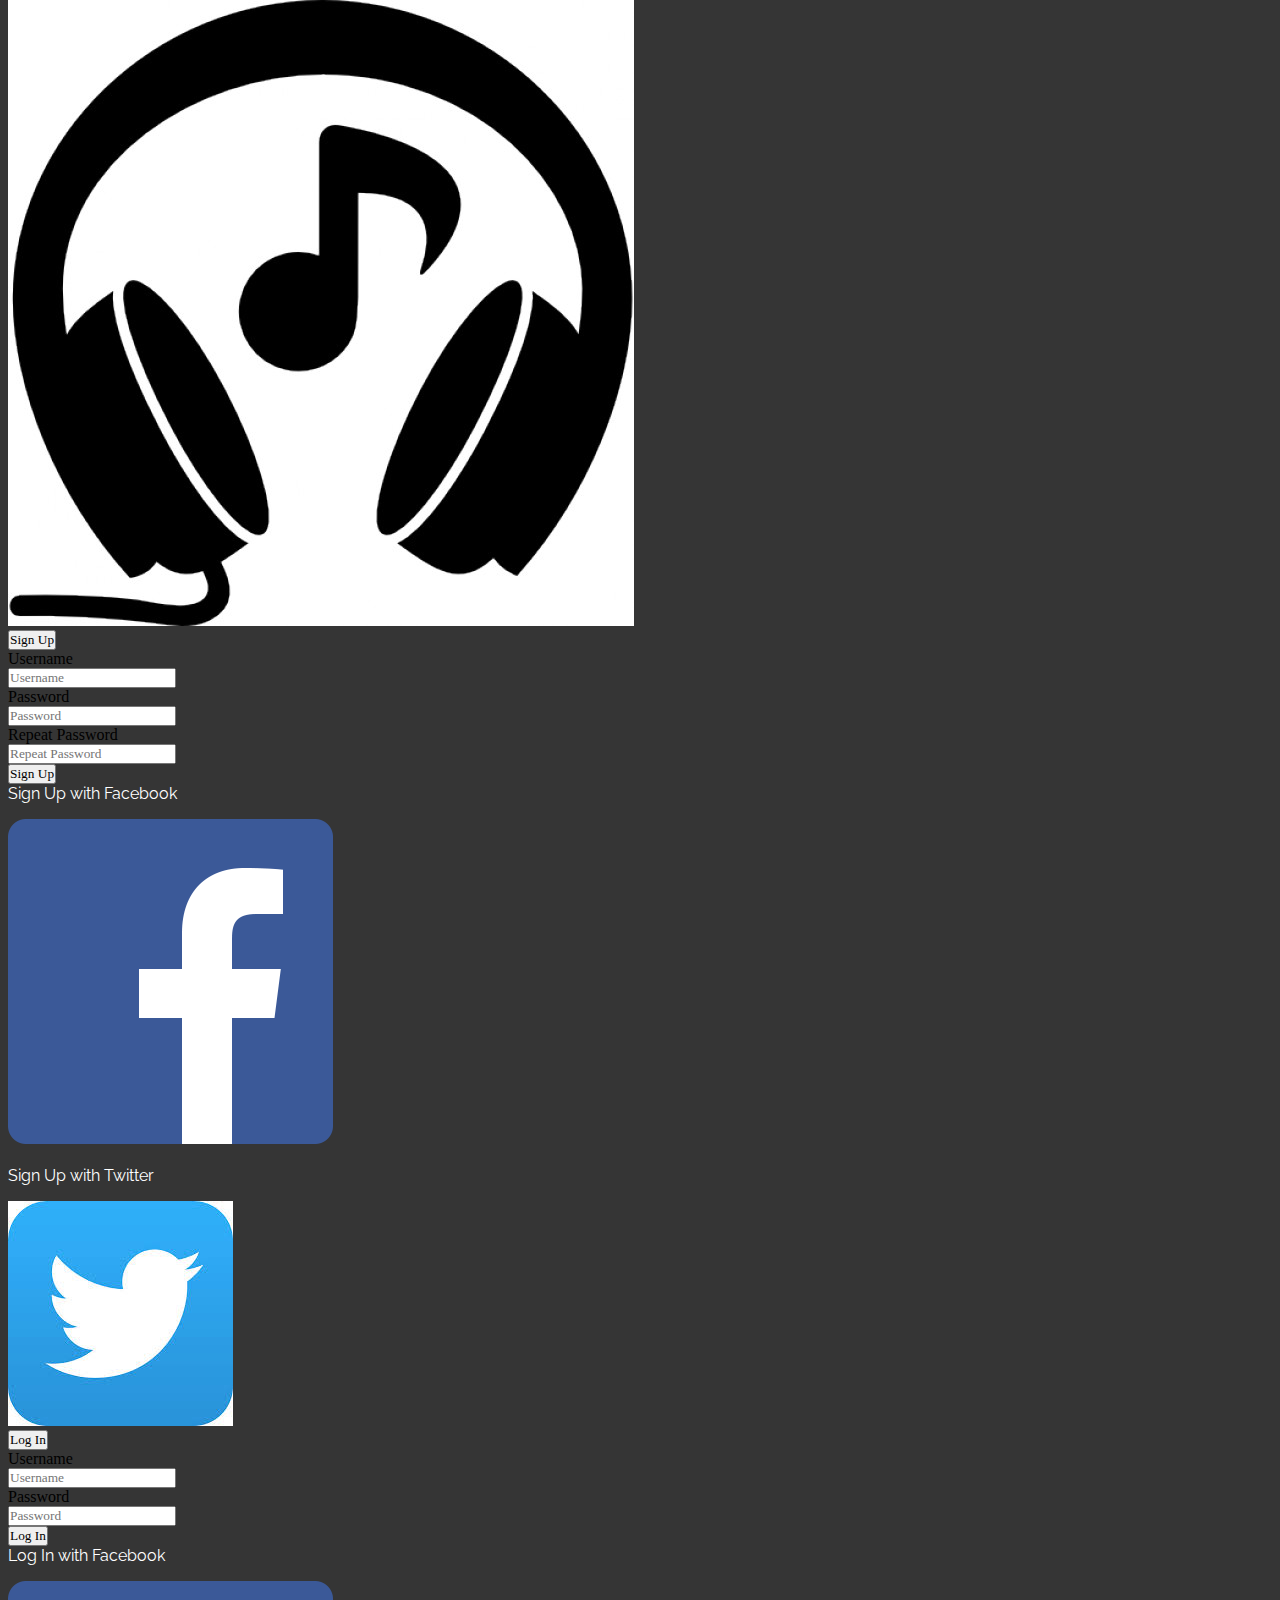
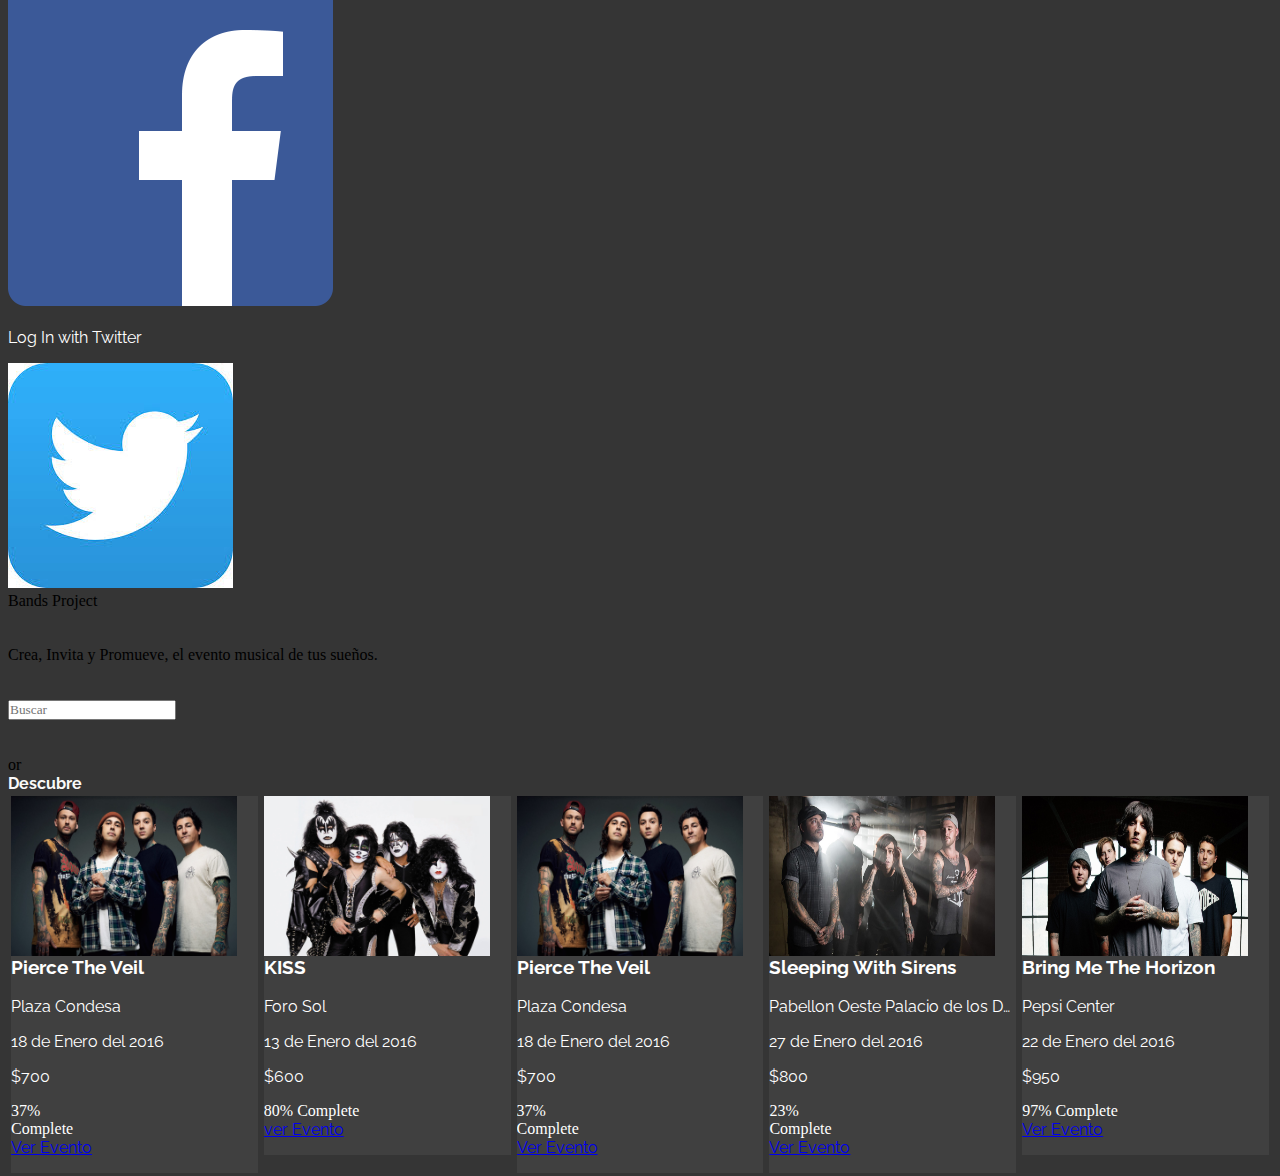
<file: index.html>
<!DOCTYPE html>
<html lang="es">
<head>
	<meta charset="utf-8">
	<meta http-equiv="X-UA-Compatible" content="IE=edge">
    <meta name="viewport" content="width=device-width, initial-scale=1">
	<title>Bands Project</title>
	<link rel="stylesheet" href="https://maxcdn.bootstrapcdn.com/bootstrap/3.3.6/css/bootstrap.min.css" integrity="sha384-1q8mTJOASx8j1Au+a5WDVnPi2lkFfwwEAa8hDDdjZlpLegxhjVME1fgjWPGmkzs7" crossorigin="anonymous">
	<link rel="stylesheet" type="text/css" href="css/styles.css">
	<link href='https://fonts.googleapis.com/css?family=Raleway' rel='stylesheet' type='text/css'>
</head>
<body>
	<header>
		<nav class="container">
			<div class="row">
				<div class="col-md-6">
					<img class="col-md-2" src="img/logo.png" alt="Logo">
				</div>
				<div class="col-md-6 orden">	
					<button type="button" class="btn btn-primary" data-toggle="modal" data-target=".bs-example-modal-lg">Sign Up</button>
					<div class="modal fade bs-example-modal-lg" tabindex="-1" role="dialog" aria-labelledby="myLargeModalLabel">
					  <div class="modal-dialog modal-lg">
					    <div class="modal-content">
					      <form class="form-horizontal padding">
							  <div class="form-group form-group-sm">
							    <label class="col-sm-2 control-label" for="formGroupInputSmall">Username</label>
							    <div class="col-sm-10">
							      <input class="form-control" type="text" id="formGroupInputSmall" placeholder="Username">
							    </div>
							  </div>
							  <div class="form-group form-group-sm">
							    <label class="col-sm-2 control-label" for="formGroupInputSmall">Password</label>
							    <div class="col-sm-10">
							      <input class="form-control" type="text" id="formGroupInputSmall" placeholder="Password">
							    </div>
							  </div>
							  <div class="form-group form-group-sm">
							    <label class="col-sm-2 control-label" for="formGroupInputSmall">Repeat Password</label>
							    <div class="col-sm-10">
							      <input class="form-control" type="text" id="formGroupInputSmall" placeholder="Repeat Password">
							    </div>
							  </div>
							  <button type="button" id="myButton" data-loading-text="Loading..." class="btn btn-primary" autocomplete="off">
								  Sign Up
								</button>
								<script>
								  $('#myButton').on('click', function () {
								    var $btn = $(this).button('loading')
								    // business logic...
								    $btn.button('reset')
								  })
								</script>
							</form>
								<div>
									<p>Sign Up with Facebook</p>
									<img class="orden" src="img/fb.png" alt="Facebook">
								</div>
								<br>
								<div>
									<p>Sign Up with Twitter</p>
									<img class="orden" src="img/twitter.jpeg" alt="Twitter">
								</div>
					    </div>
					  </div>
					</div>
					<button type="button" class="btn btn-primary" data-toggle="modal" data-target="#loginModal">Log In</button>
					<div id="loginModal" class="modal fade" tabindex="-1" role="dialog" aria-labelledby="myLargeModalLabel">
					  <div class="modal-dialog modal-lg">
					    <div class="modal-content">
							<form class="form-horizontal padding">
							  <div class="form-group form-group-sm">
							    <label class="col-sm-2 control-label" for="formGroupInputSmall">Username</label>
							    <div class="col-sm-10">
							      <input class="form-control" type="text" id="formGroupInputSmall" placeholder="Username">
							    </div>
							  </div>
							  <div class="form-group form-group-sm">
							    <label class="col-sm-2 control-label" for="formGroupInputSmall">Password</label>
							    <div class="col-sm-10">
							      <input class="form-control" type="text" id="formGroupInputSmall" placeholder="Password">
							    </div>
							  </div>
								<button type="button" id="myButton" data-loading-text="Loading..." class="btn btn-primary" autocomplete="off">
								  Log In
								</button>
								<script>
								  $('#myButton').on('click', function () {
								    var $btn = $(this).button('loading')
								    // business logic...
								    $btn.button('reset')
								  })
								</script>
							</form>
							<div>
									<p>Log In with Facebook</p>
									<img class="orden" src="img/fb.png" alt="Facebook">
								</div>
								<br>
								<div>
									<p>Log In with Twitter</p>
									<img  class="orden"src="img/twitter.jpeg" alt="Twitter">
								</div>
					    </div>
					  </div>
					</div>
				</div>
			</div>
		</nav>
	</header>
	<main>
	<div class="container-fluid">
  			<div class="row">
				<div class="col-md-12">Bands Project</div>
				<br>
				<br>
				<div class="col-md-12">Crea, Invita y Promueve, el evento musical de tus sueños.</div>
				<br>
				<br>
				<div class="col-md-8 col-md-offset-2">
					<input type="text" class="form-control" placeholder="Buscar">
				</div>
				<br>
				<br>
				<div class="col-md-12">or</div>
			</div>
		</div>
	<div class="container">
		<div class="row">
			<div class="col-md-8 col-md-offset-2 descubre-container">
				<h4 class="margin-auto">Descubre</h4>
				<span class="glyphicon  margin-auto glyphicon-map-marker" aria-hidden="true"></span>
			</div>
		</div>
	</div>
	<div class="container">
		<div class="row withe-words">
		  <div class="columnas">
		    <div class="thumbnail black">
		    <div class="img-container-descubre">
		      <img class="imagenesDescubre" src="img/ptv.jpg" alt="Pierce The Veil">
		    </div>  
		      <div class="caption">
		        <h3 class="ellipsis">Pierce The Veil</h3>
		        <p class="ellipsis">Plaza Condesa</p>
		        <p>18 de Enero del 2016</p>
		        <p>$700</p>
		        <p></p>
				<div class="progress">
				  <div class="progress-bar-warning progress-bar" role="progressbar" aria-valuenow="37" aria-valuemin="0" aria-valuemax="100" style="width: 37%;">
				    <span class="sr-only">37% Complete</span>
				  </div>
				</div>		        
		        <p><a href="#" class="btn btn-info" role="button">Ver Evento</a></p>
		      </div>
		    </div>
		  </div>
		  <div class="columnas">
		    <div class="thumbnail black">
		    <div class="img-container-descubre">
		      <img class="imagenesDescubre" src="img/KISS.jpg" alt="KISS">
		    </div>  
		      <div class="caption">
		        <h3 class="ellipsis">KISS</h3>
		        <p class="ellipsis">Foro Sol</p>
		        <p>13 de Enero del 2016</p>
		        <p >$600</p>
				<div class="progress">
				  <div class="progress-bar-success progress-bar" role="progressbar" aria-valuenow="80" aria-valuemin="0" aria-valuemax="100" style="width: 80%;">
				    <span class="sr-only">80% Complete</span>
				  </div>
				</div>		        
		        <p><a href="#" class="btn btn-info" role="button">ver Evento</a></p>
		      </div>
		    </div>
		  </div>
		  <div class="columnas">
		    <div class="thumbnail black">
		    <div class="img-container-descubre">
		      <img class="imagenesDescubre" src="img/ptv.jpg" alt="Pierce The Veil">
		    </div>  
		      <div class="caption">
		        <h3 class="ellipsis">Pierce The Veil</h3>
		        <p class="ellipsis">Plaza Condesa</p>
		        <p>18 de Enero del 2016</p>
		        <p>$700</p>
		        <p></p>
				<div class="progress">
				  <div class="progress-bar-warning progress-bar" role="progressbar" aria-valuenow="37" aria-valuemin="0" aria-valuemax="100" style="width: 37%;">
				    <span class="sr-only">37% Complete</span>
				  </div>
				</div>		        
		        <p><a href="#" class="btn btn-info" role="button">Ver Evento</a></p>
		      </div>
		    </div>
		  </div>
		  <div class="columnas">
		    <div class="thumbnail black">
		    <div class="img-container-descubre">
		      <img class="imagenesDescubre" src="img/sws.jpg" alt="KISS">
		    </div>  
		      <div class="caption">
		        <h3 class="ellipsis">Sleeping With Sirens</h3>
		        <p class="ellipsis">Pabellon Oeste Palacio de los Deportes</p>
		        <p>27 de Enero del 2016</p>
		        <p>$800</p>
		        <p></p>
				<div class="progress">
				  <div class="progress-bar-danger progress-bar" role="progressbar" aria-valuenow="23" aria-valuemin="0" aria-valuemax="100" style="width: 23%;">
				    <span class="sr-only">23% Complete</span>
				  </div>
				</div>		        
		        <p><a href="#" class="btn btn-info" role="button">Ver Evento</a></p>
		      </div>
		    </div>
		  </div>
		  <div class="columnas">
		    <div class="thumbnail black">
		    <div class="img-container-descubre">
		      <img class="imagenesDescubre" src="img/bmth.jpg" alt="Bring Me The Horizon">
		    </div>  
		      <div class="caption">
		        <h3 class="ellipsis">Bring Me The Horizon</h3>
		        <p class="ellipsis">Pepsi Center</p>
		        <p>22 de Enero del 2016</p>
		        <p>$950</p>
		        <p></p>
				<div class="progress">
				  <div class="progress-bar-success progress-bar" role="progressbar" aria-valuenow="97" aria-valuemin="0" aria-valuemax="100" style="width: 97%;">
				    <span class="sr-only">97% Complete</span>
				  </div>
				</div>		        
		        <p><a href="#" class="btn btn-info" role="button">Ver Evento</a></p>
		      </div>
		    </div>
		  </div>
		</div>		
	</div>
	</main>
<script src="https://ajax.googleapis.com/ajax/libs/jquery/1.11.3/jquery.min.js"></script>
<script src="https://maxcdn.bootstrapcdn.com/bootstrap/3.3.6/js/bootstrap.min.js" integrity="sha384-0mSbJDEHialfmuBBQP6A4Qrprq5OVfW37PRR3j5ELqxss1yVqOtnepnHVP9aJ7xS" crossorigin="anonymous"></script>
<script type="text/javascript" src='js/script.js'></script>
</body>
</html>
</file>
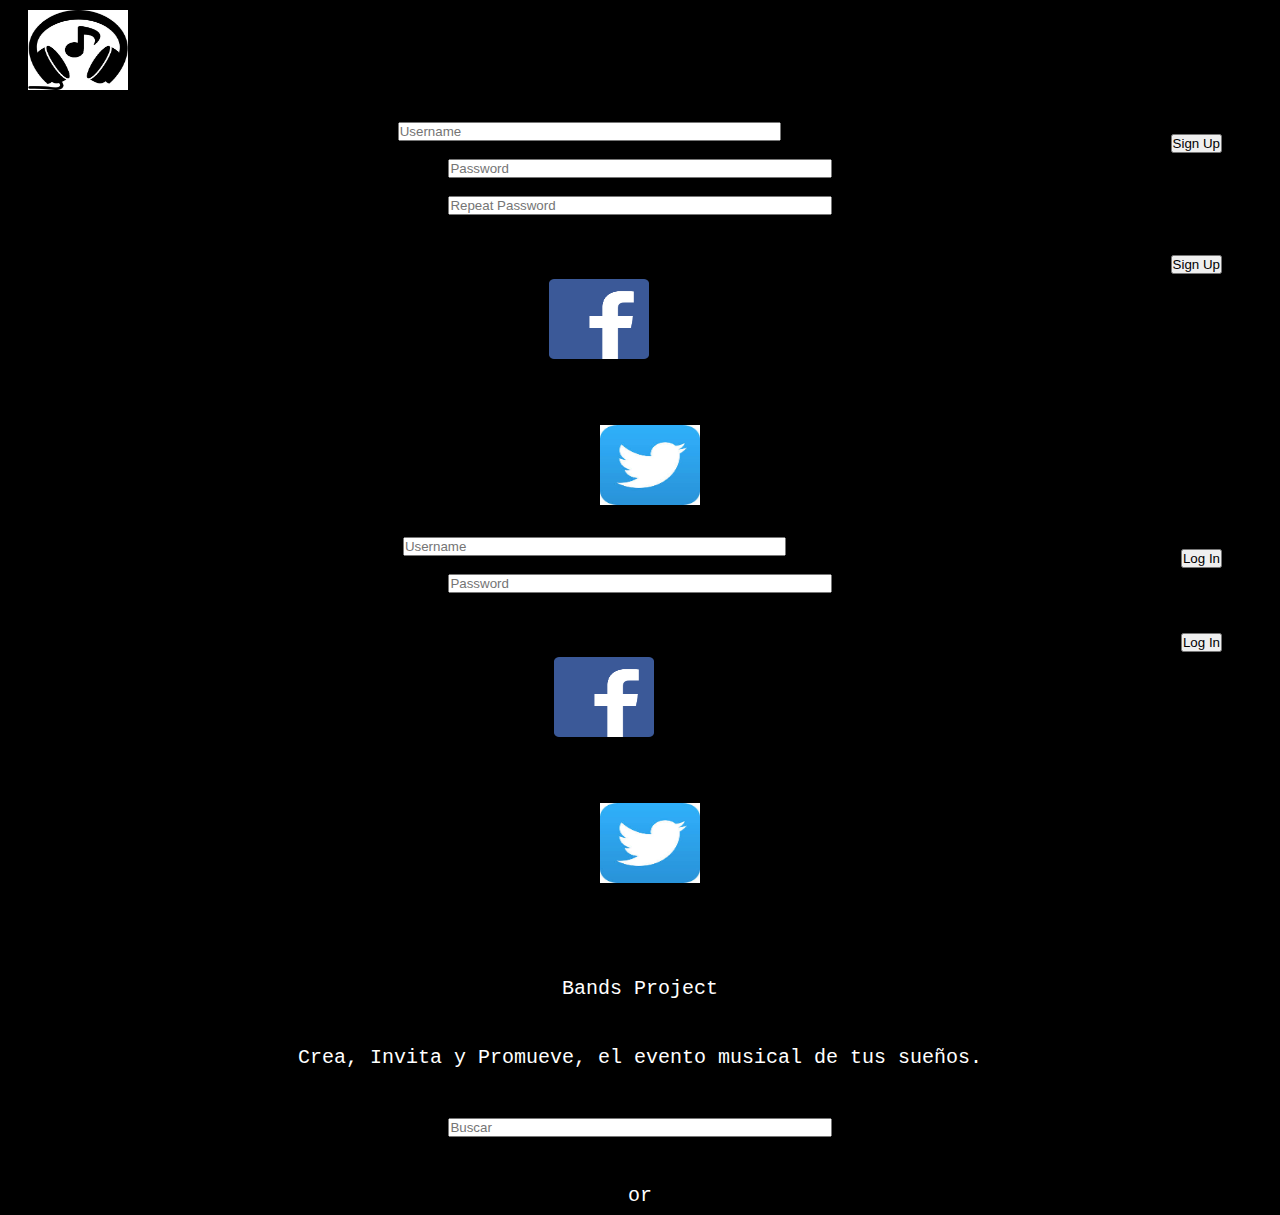
<file: index2.html>
<!DOCTYPE html>
<html lang="es">
<head>
	<meta charset="utf-8">
	<meta http-equiv="X-UA-Compatible" content="IE=edge">
    <meta name="viewport" content="width=device-width, initial-scale=1">
	<title>Bands Project</title>
	<link rel="stylesheet" href="https://maxcdn.bootstrapcdn.com/bootstrap/3.3.6/css/bootstrap.min.css" integrity="sha384-1q8mTJOASx8j1Au+a5WDVnPi2lkFfwwEAa8hDDdjZlpLegxhjVME1fgjWPGmkzs7" crossorigin="anonymous">
	<link rel="stylesheet" href="css/estilos2.css">
</head>
<body >
	<header>
		<nav class="container">
			<div class="row">
				<div class="col-md-6">
					<img class="col-md-2" src="img/logo.png" alt="Logo">
				</div>
				<div class="col-md-6 orden">	
					<button type="button" class="btn btn-primary" data-toggle="modal" data-target=".bs-example-modal-lg">Sign Up</button>
					<div class="modal fade bs-example-modal-lg" tabindex="-1" role="dialog" aria-labelledby="myLargeModalLabel">
					  <div class="modal-dialog modal-lg">
					    <div class="modal-content">
					      <form class="form-horizontal padding">
							  <div class="form-group form-group-sm">
							    <label class="col-sm-2 control-label" for="formGroupInputSmall">Username</label>
							    <div class="col-sm-10">
							      <input class="form-control" type="text" id="formGroupInputSmall" placeholder="Username">
							    </div>
							  </div>
							  <div class="form-group form-group-sm">
							    <label class="col-sm-2 control-label" for="formGroupInputSmall">Password</label>
							    <div class="col-sm-10">
							      <input class="form-control" type="text" id="formGroupInputSmall" placeholder="Password">
							    </div>
							  </div>
							  <div class="form-group form-group-sm">
							    <label class="col-sm-2 control-label" for="formGroupInputSmall">Repeat Password</label>
							    <div class="col-sm-10">
							      <input class="form-control" type="text" id="formGroupInputSmall" placeholder="Repeat Password">
							    </div>
							  </div>
							  <button type="button" id="myButton" data-loading-text="Loading..." class="btn btn-primary" autocomplete="off">
								  Sign Up
								</button>
								<script>
								  $('#myButton').on('click', function () {
								    var $btn = $(this).button('loading')
								    // business logic...
								    $btn.button('reset')
								  })
								</script>
							</form>
								<div>
									<p>Sign Up with Facebook</p>
									<img class="orden" src="img/fb.png" alt="Facebook">
								</div>
								<br>
								<div>
									<p>Sign Up with Twitter</p>
									<img class="orden" src="img/twitter.jpeg" alt="Twitter">
								</div>
					    </div>
					  </div>
					</div>
					<button type="button" class="btn btn-primary" data-toggle="modal" data-target="#loginModal">Log In</button>
					<div id="loginModal" class="modal fade" tabindex="-1" role="dialog" aria-labelledby="myLargeModalLabel">
					  <div class="modal-dialog modal-lg">
					    <div class="modal-content">
							<form class="form-horizontal padding">
							  <div class="form-group form-group-sm">
							    <label class="col-sm-2 control-label" for="formGroupInputSmall">Username</label>
							    <div class="col-sm-10">
							      <input class="form-control" type="text" id="formGroupInputSmall" placeholder="Username">
							    </div>
							  </div>
							  <div class="form-group form-group-sm">
							    <label class="col-sm-2 control-label" for="formGroupInputSmall">Password</label>
							    <div class="col-sm-10">
							      <input class="form-control" type="text" id="formGroupInputSmall" placeholder="Password">
							    </div>
							  </div>
								<button type="button" id="myButton" data-loading-text="Loading..." class="btn btn-primary" autocomplete="off">
								  Log In
								</button>
								<script>
								  $('#myButton').on('click', function () {
								    var $btn = $(this).button('loading')
								    // business logic...
								    $btn.button('reset')
								  })
								</script>
							</form>
							<div>
									<p>Log In with Facebook</p>
									<img class="orden" src="img/fb.png" alt="Facebook">
								</div>
								<br>
								<div>
									<p>Log In with Twitter</p>
									<img  class="orden"src="img/twitter.jpeg" alt="Twitter">
								</div>
					    </div>
					  </div>
					</div>
				</div>
			</div>
		</nav>
	</header>
	<br>
	<br>
	<br>
	<br>
	<br>
	<main>
		<div class="container-fluid">
  			<div class="row">
				<div class="col-md-12">Bands Project</div>
				<br>
				<br>
				<div class="col-md-12">Crea, Invita y Promueve, el evento musical de tus sueños.</div>
				<br>
				<br>
				<div class="col-md-8 col-md-offset-2">
					<input type="text" class="form-control" placeholder="Buscar">
				</div>
				<br>
				<br>
				<div class="col-md-12">or</div>
			</div>
		</div>
	</main>

<script src="https://ajax.googleapis.com/ajax/libs/jquery/1.11.3/jquery.min.js"></script>
<script src="https://maxcdn.bootstrapcdn.com/bootstrap/3.3.6/js/bootstrap.min.js" integrity="sha384-0mSbJDEHialfmuBBQP6A4Qrprq5OVfW37PRR3j5ELqxss1yVqOtnepnHVP9aJ7xS" crossorigin="anonymous"></script>
</body>
</html>
</file>
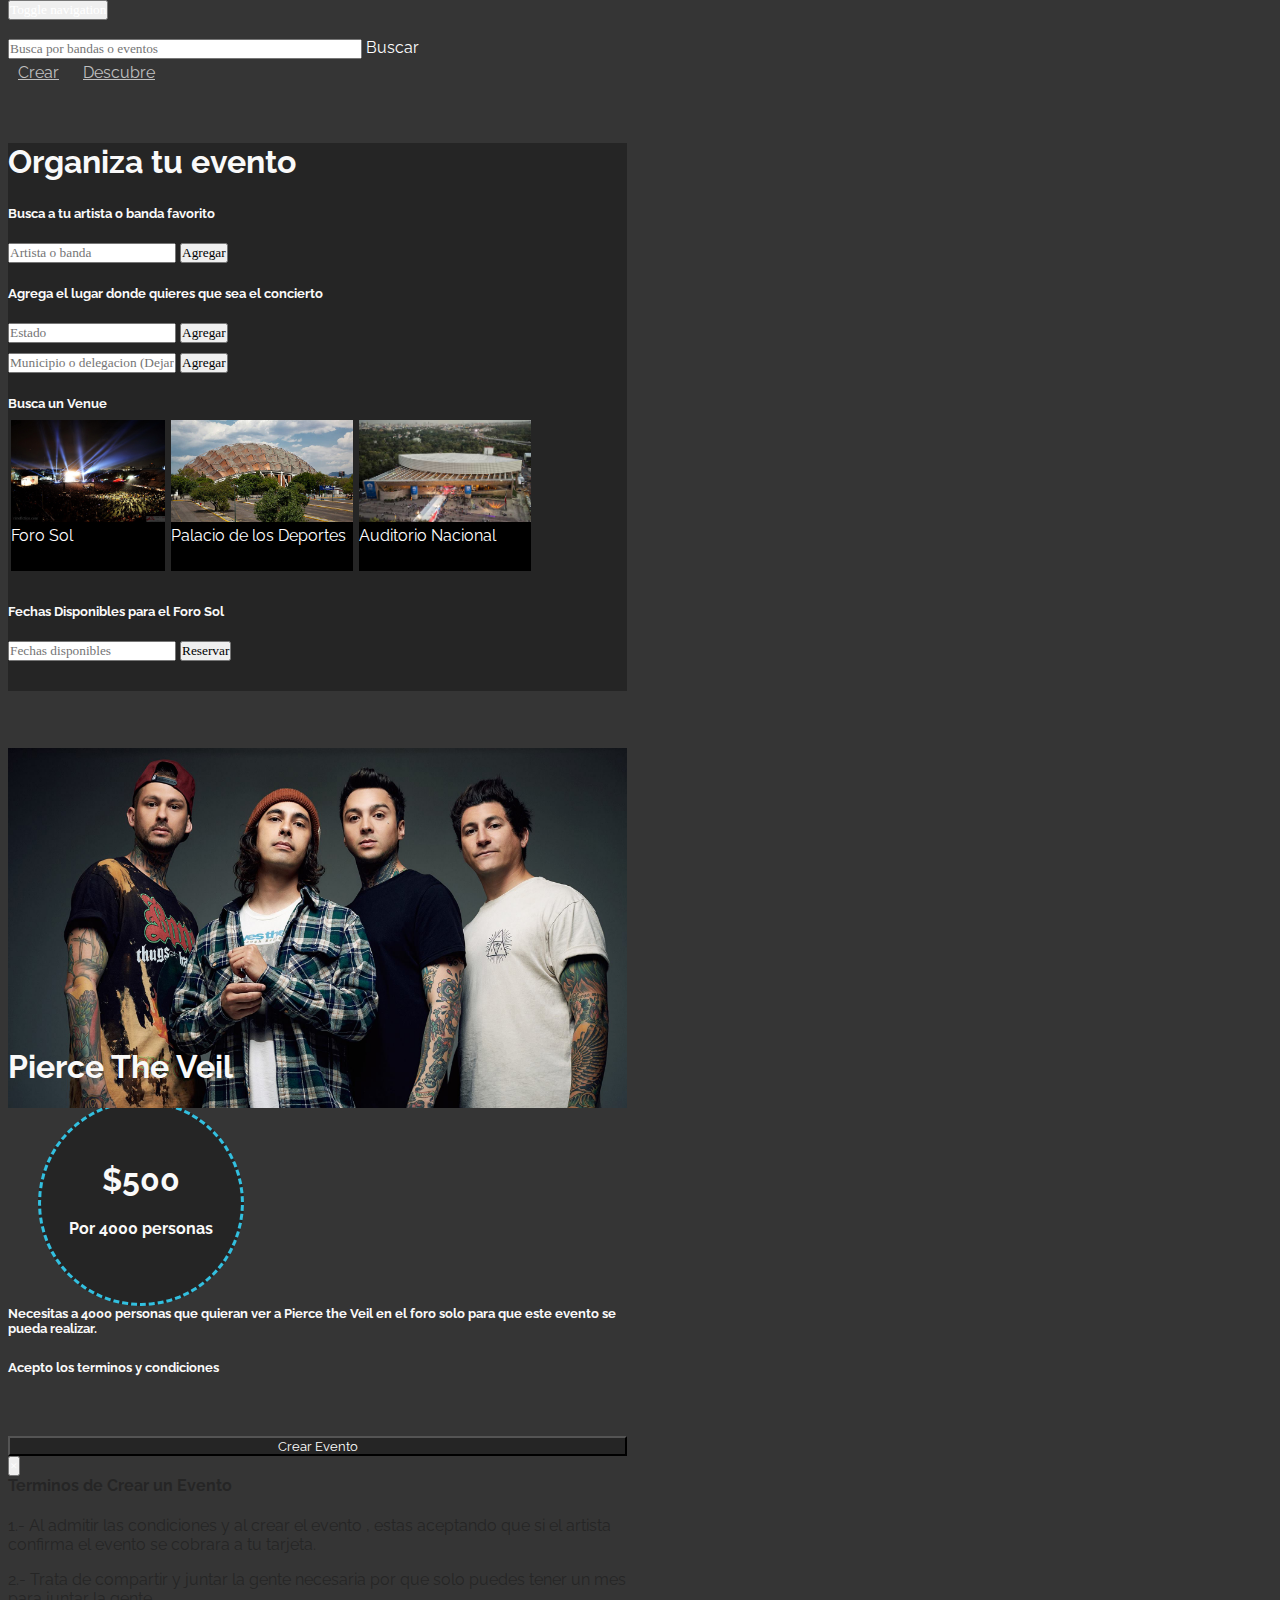
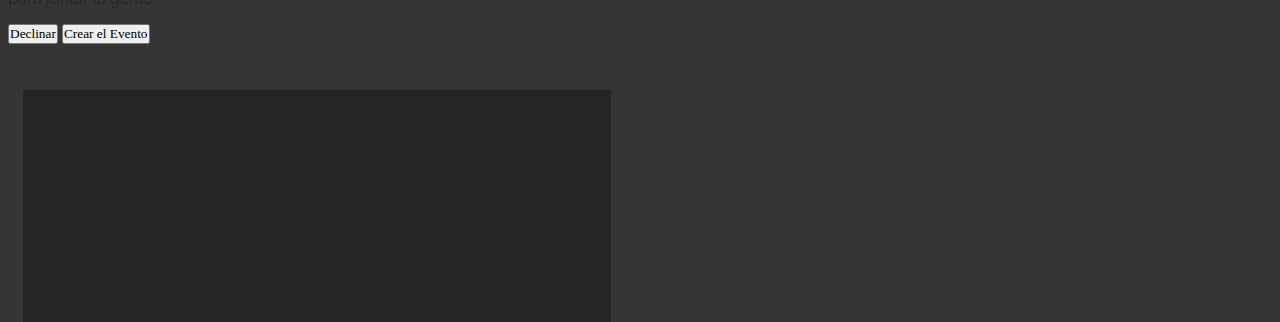
<file: templates/crear.html>
<!DOCTYPE html>
<html lang="es">
<head>
	<meta charset="utf-8">
	<meta http-equiv="X-UA-Compatible" content="IE=edge">
    <meta name="viewport" content="width=device-width, initial-scale=1">
	<title>Bands Project</title>
	<link rel="stylesheet" href="https://maxcdn.bootstrapcdn.com/bootstrap/3.3.6/css/bootstrap.min.css" integrity="sha384-1q8mTJOASx8j1Au+a5WDVnPi2lkFfwwEAa8hDDdjZlpLegxhjVME1fgjWPGmkzs7" crossorigin="anonymous">
	<link rel="stylesheet" type="text/css" href="../css/styles.css">
	<link href='https://fonts.googleapis.com/css?family=Raleway' rel='stylesheet' type='text/css'>
</head>
<body class="crear">
<nav class="navbar navbar-inverse navbar-fixed-top">
  <div class="container">
    <div class="navbar-header">
      <button type="button" class="navbar-toggle collapsed" data-toggle="collapse" data-target="#bs-example-navbar-collapse-1" aria-expanded="false">
        <span class="sr-only">Toggle navigation</span>
        <span class="icon-bar"></span>
        <span class="icon-bar"></span>
        <span class="icon-bar"></span>
      </button>
    </div>
    <div class="collapse navbar-collapse" id="bs-example-navbar-collapse-1">
      <form class="navbar-form navbar-left" role="search">
        <div class="form-group">  
          <span class="glyphicon glyphicon-play play-nav" aria-hidden="true"></span>
          <div class="input-group">
  			<input type="text" class="form-control input-nav" placeholder="Busca por bandas o eventos" aria-describedby="basic-addon1">
  			<span class="input-group-addon font" id="basic-addon1">Buscar</span>
		  </div>
        </div>
      </form>
      <form class="navbar-form navbar-right" role="search">
      	<div class="form-group form-navbar">
      		<a class="links-nav" href="#">Crear</a>
      		<a href="#" class="links-nav">Descubre</a>
      		<span class="glyphicon glyphicon-user" aria-hidden="true"></span>
      	</div>
      </form>
    </div>
  </div>
</nav>

<!-- Este es todo el main -->

<main>
	<div class="container">
		<div class="row">
			<div class="col-md-6 cosas-del-evento-container">
				<h1 class="organiza-tu-evento">Organiza tu evento</h1>
				<h5>Busca a tu artista o banda favorito</h5>
				<div class="input-group">
				  <input type="text" class="form-control" placeholder="Artista o banda" aria-describedby="basic-addon2">
				    <span class="input-group-btn">
			        	<button class="btn btn-default btn-crear" type="button">Agregar</button>
      				</span>
				</div>
				<h5 class="margin-top-crear">Agrega el lugar donde quieres que sea el concierto</h5>	
				<div class="input-group">
				  <input type="text" class="form-control" placeholder="Estado" aria-describedby="basic-addon2">
				    <span class="input-group-btn">
			        	<button class="btn btn-default btn-crear" type="button">Agregar</button>
      				</span>
				</div>
				<div class="input-group municipio">
				  <input type="text" class="form-control" placeholder="Municipio o delegacion (Dejar vacio para buscar en todo el estado)" aria-describedby="basic-addon2">
			      <span class="input-group-btn">
			        <button class="btn btn-default btn-crear" type="button">Agregar</button>
			      </span>
				</div>
				<h5 class="margin-top-crear">Busca un Venue</h5>
				<div class="venues-container">
				<div class="row container-thumbnails-venues">
				  <div class="col-sm-4 col-md-4">
				    <div class="thumbnail venues-thumbnail">
				      	<img class="image-thumbnail" src="../img/forosol.jpg" alt="Foro Sol">
				      <div class="caption">
				        <p class="ellipsis nombre-venue">Foro Sol</p>
				      </div>
				    </div>
				  </div>
				  <div class="col-sm-4 col-md-4">
				    <div class="thumbnail venues-thumbnail">
				      	<img class="image-thumbnail" src="../img/palacion.jpg" alt="Foro Sol">
				      <div class="caption">
				        <p class="ellipsis nombre-venue">Palacio de los Deportes</p>
				      </div>
				    </div>
				  </div>
				  <div class="col-sm-4 col-md-4">
				    <div class="thumbnail venues-thumbnail">
				      	<img class="image-thumbnail" src="../img/auditorio.jpg" alt="Foro Sol">
				      <div class="caption">
				        <p class="nombre-venue ellipsis">Auditorio Nacional</p>
				      </div>
				    </div>
				  </div>
				</div>
				</div>
				<h5 class="fechas-disponibles">Fechas Disponibles para el Foro Sol</h5>
				<div class="input-group">
				  <input type="text" class="form-control" placeholder="Fechas disponibles" aria-describedby="basic-addon2">
				    <span class="input-group-btn">
			        	<button class="btn btn-default btn-crear" type="button">Reservar</button>
      				</span>
				</div>
			</div>
			<div class="col-md-6 vista-previa-container">
				<div class="image-container-vista-previa">
					<img class="img-vista-previa" src="../img/ptv.jpg">
				</div>
				<div class="nombre-banda-previa">
					<h1>Pierce The Veil</h1>
				</div>
				<div class="container-fecha-previa">
					<h5 class="ano-fecha-evento">del 2016</h5>
					<h1 class="dia-mes-fecha">23</h1>
					<h3 class="dia-mes-fecha">Julio</h3>
				</div>
				<div class="row">
					<div class="col-md-6 circulo-personas-necesarias">
						<h1 id="precio" class="precio">$500</h1>
						<h4 id="por-persona" class="por-persona">Por 4000 personas</h4>
					</div>
					<div class="col-md-7">
						<h5 class="text-necesitas">Necesitas a 4000 personas que quieran ver a Pierce the Veil en el foro solo para que este evento se pueda realizar.</h5>
						<span class="terminos palomita-aceptar glyphicon glyphicon-ok"></span>
						<h5 class="terminos"> Acepto los terminos y condiciones</h5>
						<button type="button" id="btn-crear-evento" class="btn btn-default btn-crear-evento" data-toggle="modal" data-target="#Modal-Condiciones">Crear Evento</button>
						<!-- Modal -->
						<div class="modal fade" id="Modal-Condiciones" tabindex="-1" role="dialog" aria-labelledby="myModalLabel">
						  <div class="modal-dialog" role="document">
						    <div class="modal-content">
						      <div class="modal-header">
						        <button type="button" class="close" data-dismiss="modal" aria-label="Close"><span aria-hidden="true">&times;</span></button>
						        <h4 class="modal-title nombre-modal-crear-evento" id="myModalLabel">Terminos de Crear un Evento</h4>
						      </div>
						      <div class="modal-body">
						      	  <p class="terminos-modal">1.- Al admitir las condiciones y al crear el evento , estas aceptando que si el artista confirma el evento se cobrara a tu tarjeta.</p>
						      	  <p class="terminos-modal">2.- Trata de compartir y juntar la gente necesaria por que solo puedes tener un mes para juntar la gente</p>
						      </div>
						      <div class="modal-footer">
						        <button type="button" class="btn btn-default" data-dismiss="modal">Declinar</button>
						        <button type="button" class="btn btn-default" data-dismiss="modal">Crear el Evento</button>
						      </div>
						    </div>
						  </div>
						</div>
					</div>
					<div class="sombre-container-vista"></div>
					<div class="container-vista-previa-necesarias">
					</div>
				</div>
			</div>		
		</div>
	</div>
</main>
<script src="https://ajax.googleapis.com/ajax/libs/jquery/1.11.3/jquery.min.js"></script>
<script src="https://maxcdn.bootstrapcdn.com/bootstrap/3.3.6/js/bootstrap.min.js" integrity="sha384-0mSbJDEHialfmuBBQP6A4Qrprq5OVfW37PRR3j5ELqxss1yVqOtnepnHVP9aJ7xS" crossorigin="anonymous"></script>
<script type="text/javascript" src='../js/script.js'></script>
</body>
</html>
</file>
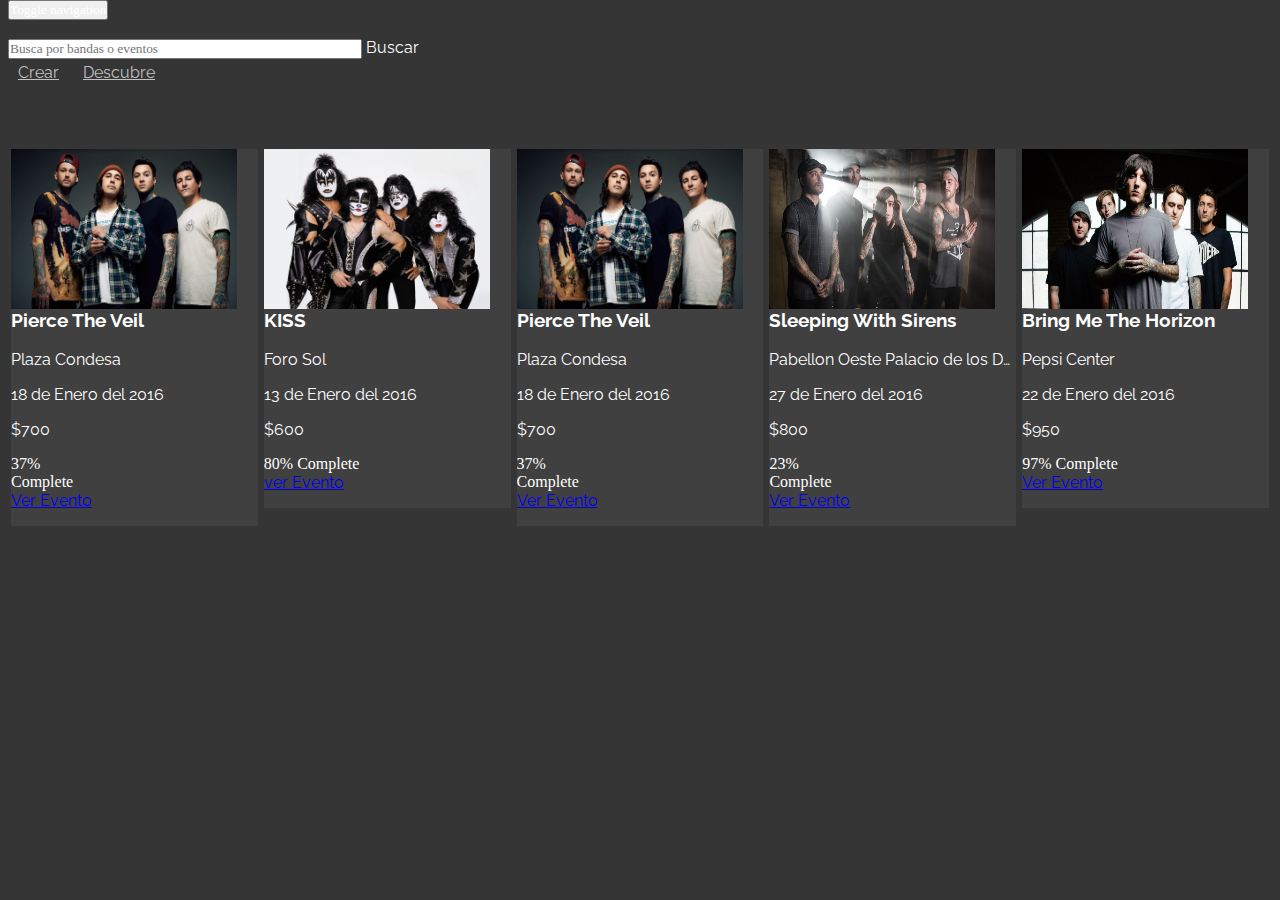
<file: templates/descubre.html>
<!DOCTYPE html>
<html lang="es">
<head>
	<meta charset="utf-8">
	<meta http-equiv="X-UA-Compatible" content="IE=edge">
    <meta name="viewport" content="width=device-width, initial-scale=1">
	<title>Bands Project</title>
	<link rel="stylesheet" href="https://maxcdn.bootstrapcdn.com/bootstrap/3.3.6/css/bootstrap.min.css" integrity="sha384-1q8mTJOASx8j1Au+a5WDVnPi2lkFfwwEAa8hDDdjZlpLegxhjVME1fgjWPGmkzs7" crossorigin="anonymous">
	<link rel="stylesheet" type="text/css" href="../css/styles.css">
	<link href='https://fonts.googleapis.com/css?family=Raleway' rel='stylesheet' type='text/css'>
</head>
<body class="crear">
<nav class="navbar navbar-inverse navbar-fixed-top">
  <div class="container">
    <div class="navbar-header">
      <button type="button" class="navbar-toggle collapsed" data-toggle="collapse" data-target="#bs-example-navbar-collapse-1" aria-expanded="false">
        <span class="sr-only">Toggle navigation</span>
        <span class="icon-bar"></span>
        <span class="icon-bar"></span>
        <span class="icon-bar"></span>
      </button>
    </div>
    <div class="collapse navbar-collapse" id="bs-example-navbar-collapse-1">
      <form class="navbar-form navbar-left" role="search">
        <div class="form-group">  
          <span class="glyphicon glyphicon-play play-nav" aria-hidden="true"></span>
          <div class="input-group">
  			<input type="text" class="form-control input-nav" placeholder="Busca por bandas o eventos" aria-describedby="basic-addon1">
  			<span class="input-group-addon font" id="basic-addon1">Buscar</span>
		  </div>
        </div>
      </form>
      <form class="navbar-form navbar-right" role="search">
      	<div class="form-group form-navbar">
      	    <a class="links-nav" href="#">Crear</a>
      		<a class="links-nav" href="#">Descubre</a>
      		<span class="glyphicon glyphicon-user" aria-hidden="true"></span>
      	</div>
      </form>
    </div>
  </div>
</nav>
<main style="margin-top: 60px;">
	<div class="container">
		<div class="row withe-words">
		  <div class="columnas">
		    <div class="thumbnail black">
		    <div class="img-container-descubre">
		      <img class="imagenesDescubre" src="../img/ptv.jpg" alt="Pierce The Veil">
		    </div>  
		      <div class="caption">
		        <h3 class="ellipsis">Pierce The Veil</h3>
		        <p class="ellipsis">Plaza Condesa</p>
		        <p>18 de Enero del 2016</p>
		        <p>$700</p>
		        <p></p>
				<div class="progress">
				  <div class="progress-bar-warning progress-bar" role="progressbar" aria-valuenow="37" aria-valuemin="0" aria-valuemax="100" style="width: 37%;">
				    <span class="sr-only">37% Complete</span>
				  </div>
				</div>		        
		        <p><a href="#" class="btn btn-info" role="button">Ver Evento</a></p>
		      </div>
		    </div>
		  </div>
		  <div class="columnas">
		    <div class="thumbnail black">
		    <div class="img-container-descubre">
		      <img class="imagenesDescubre" src="../img/KISS.jpg" alt="KISS">
		    </div>  
		      <div class="caption">
		        <h3 class="ellipsis">KISS</h3>
		        <p class="ellipsis">Foro Sol</p>
		        <p>13 de Enero del 2016</p>
		        <p >$600</p>
				<div class="progress">
				  <div class="progress-bar-success progress-bar" role="progressbar" aria-valuenow="80" aria-valuemin="0" aria-valuemax="100" style="width: 80%;">
				    <span class="sr-only">80% Complete</span>
				  </div>
				</div>		        
		        <p><a href="#" class="btn btn-info" role="button">ver Evento</a></p>
		      </div>
		    </div>
		  </div>
		  <div class="columnas">
		    <div class="thumbnail black">
		    <div class="img-container-descubre">
		      <img class="imagenesDescubre" src="../img/ptv.jpg" alt="Pierce The Veil">
		    </div>  
		      <div class="caption">
		        <h3 class="ellipsis">Pierce The Veil</h3>
		        <p class="ellipsis">Plaza Condesa</p>
		        <p>18 de Enero del 2016</p>
		        <p>$700</p>
		        <p></p>
				<div class="progress">
				  <div class="progress-bar-warning progress-bar" role="progressbar" aria-valuenow="37" aria-valuemin="0" aria-valuemax="100" style="width: 37%;">
				    <span class="sr-only">37% Complete</span>
				  </div>
				</div>		        
		        <p><a href="#" class="btn btn-info" role="button">Ver Evento</a></p>
		      </div>
		    </div>
		  </div>
		  <div class="columnas">
		    <div class="thumbnail black">
		    <div class="img-container-descubre">
		      <img class="imagenesDescubre" src="../img/sws.jpg" alt="KISS">
		    </div>  
		      <div class="caption">
		        <h3 class="ellipsis">Sleeping With Sirens</h3>
		        <p class="ellipsis">Pabellon Oeste Palacio de los Deportes</p>
		        <p>27 de Enero del 2016</p>
		        <p>$800</p>
		        <p></p>
				<div class="progress">
				  <div class="progress-bar-danger progress-bar" role="progressbar" aria-valuenow="23" aria-valuemin="0" aria-valuemax="100" style="width: 23%;">
				    <span class="sr-only">23% Complete</span>
				  </div>
				</div>		        
		        <p><a href="#" class="btn btn-info" role="button">Ver Evento</a></p>
		      </div>
		    </div>
		  </div>
		  <div class="columnas">
		    <div class="thumbnail black">
		    <div class="img-container-descubre">
		      <img class="imagenesDescubre" src="../img/bmth.jpg" alt="Bring Me The Horizon">
		    </div>  
		      <div class="caption">
		        <h3 class="ellipsis">Bring Me The Horizon</h3>
		        <p class="ellipsis">Pepsi Center</p>
		        <p>22 de Enero del 2016</p>
		        <p>$950</p>
		        <p></p>
				<div class="progress">
				  <div class="progress-bar-success progress-bar" role="progressbar" aria-valuenow="97" aria-valuemin="0" aria-valuemax="100" style="width: 97%;">
				    <span class="sr-only">97% Complete</span>
				  </div>
				</div>		        
		        <p><a href="#" class="btn btn-info" role="button">Ver Evento</a></p>
		      </div>
		    </div>
		  </div>
		</div>		
	</div>
	</main>
<script src="https://ajax.googleapis.com/ajax/libs/jquery/1.11.3/jquery.min.js"></script>
<script src="https://maxcdn.bootstrapcdn.com/bootstrap/3.3.6/js/bootstrap.min.js" integrity="sha384-0mSbJDEHialfmuBBQP6A4Qrprq5OVfW37PRR3j5ELqxss1yVqOtnepnHVP9aJ7xS" crossorigin="anonymous"></script>
<script type="text/javascript" src='../js/script.js'></script>
</body>
</html>
</file>
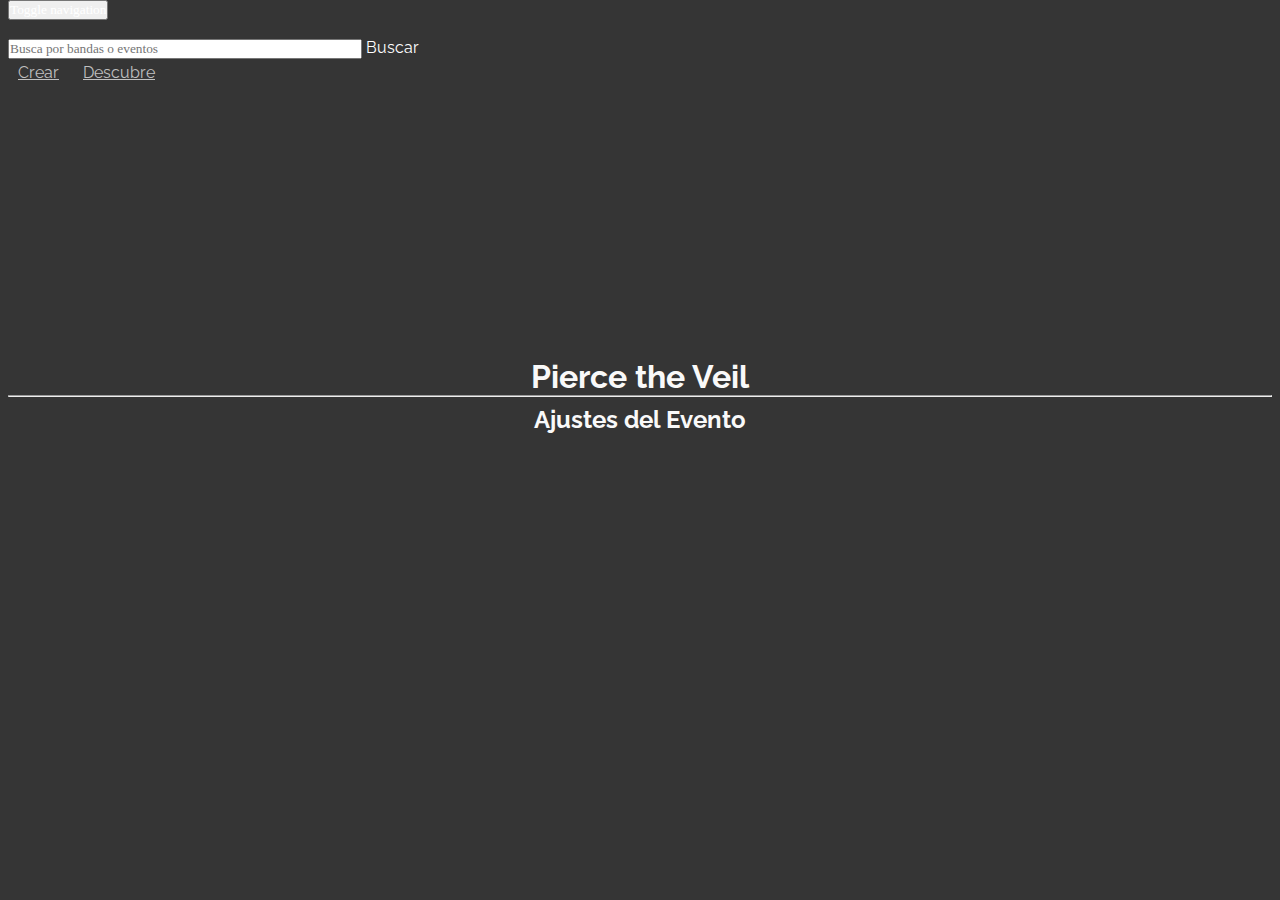
<file: templates/detallesEvento.html>
<!DOCTYPE html>
<html lang="es">
<head>
	<meta charset="utf-8">
	<meta http-equiv="X-UA-Compatible" content="IE=edge">
    <meta name="viewport" content="width=device-width, initial-scale=1">
	<title>Bands Project</title>
	<link rel="stylesheet" href="https://maxcdn.bootstrapcdn.com/bootstrap/3.3.6/css/bootstrap.min.css" integrity="sha384-1q8mTJOASx8j1Au+a5WDVnPi2lkFfwwEAa8hDDdjZlpLegxhjVME1fgjWPGmkzs7" crossorigin="anonymous">
	<link rel="stylesheet" type="text/css" href="../css/styles.css">
	<link href='https://fonts.googleapis.com/css?family=Raleway' rel='stylesheet' type='text/css'>
</head>
<body class="crear">
<nav class="navbar navbar-inverse navbar-fixed-top">
  <div class="container">
    <div class="navbar-header">
      <button type="button" class="navbar-toggle collapsed" data-toggle="collapse" data-target="#bs-example-navbar-collapse-1" aria-expanded="false">
        <span class="sr-only">Toggle navigation</span>
        <span class="icon-bar"></span>
        <span class="icon-bar"></span>
        <span class="icon-bar"></span>
      </button>
    </div>
    <div class="collapse navbar-collapse" id="bs-example-navbar-collapse-1">
      <form class="navbar-form navbar-left" role="search">
        <div class="form-group">  
          <span class="glyphicon glyphicon-play play-nav" aria-hidden="true"></span>
          <div class="input-group">
  			<input type="text" class="form-control input-nav" placeholder="Busca por bandas o eventos" aria-describedby="basic-addon1">
  			<span class="input-group-addon font" id="basic-addon1">Buscar</span>
		  </div>
        </div>
      </form>
      <form class="navbar-form navbar-right" role="search">
      	<div class="form-group form-navbar">
            <a class="links-nav" href="#">Crear</a>
            <a href="#" class="links-nav">Descubre</a>
      		<span class="glyphicon glyphicon-user" aria-hidden="true"></span>
      	</div>
      </form>
    </div>
  </div>
</nav>
<main class="main-detalles">
	<div class="container">
		<div class="row flex">
			<div class="col-md-2 container-image-vista"></div>		
		</div>	
	</div>
	<div class="container">
		<div class="row flex">
			<div class="col-md-2" id="container-reproducir"></div>
		</div>
	</div>
	<div class="flex">
		<h1 class="margin-auto">Pierce the Veil</h1>
	</div>
	<div class="container">
		<hr>
	</div>
	<div class="container">
		<div class="row">
			<div class="flex">
				<h2 class="margin-auto">Ajustes del Evento</h2>
			</div>
		</div>
	</div>
	<div class="container">
		<div class="row">
			<div class="col-md-6">
				
			</div>
			<div class="col-md-6">
			
			</div>
		</div>
	</div>
</main>
<script src="https://ajax.googleapis.com/ajax/libs/jquery/1.11.3/jquery.min.js"></script>
<script src="https://maxcdn.bootstrapcdn.com/bootstrap/3.3.6/js/bootstrap.min.js" integrity="sha384-0mSbJDEHialfmuBBQP6A4Qrprq5OVfW37PRR3j5ELqxss1yVqOtnepnHVP9aJ7xS" crossorigin="anonymous"></script>
<script type="text/javascript" src='../js/script.js'></script>
</body>
</html>
</file>
<file: css/styles.css>
/* Estos estilos son generales*/

*{
	padding: 0;
	margin-top: 0;
	font-family: inherit;
}
span{
	color: white;
}
p, h1, h2, h3 ,h4, h5 ,h6{
	font-family: 'Raleway', sans-serif;
	color: #F9F9F9;	
}
.font{
	font-family: 'Raleway', sans-serif;
}
.ellipsis {
    white-space: nowrap;
    overflow: hidden;
    text-overflow: ellipsis;
    -o-text-overflow: ellipsis;
    -ms-text-overflow: ellipsis;
}
.margin-auto{
	margin: 0 auto;
}
.flex{
	display: flex;
}
/* estos pertenecen a el index */

.columnas{
	position: relative;
	float: left;
	width: 20%;
	padding-right: 0px;
	padding-left: 0px;
}
.descubre-container{
	width: 100%;
}
.imagenesDescubre{
	width: 100%;
	height: 100%;
}
.img-container-descubre{
	width: 226px;
	height: 160px;
	overflow: hidden;
}
.black{
	background-color: #404040;	
	border-radius: 0;
}
.white-words p , h3{
	color: white;
}
.white-words h3,  p{
	color: white;
}
.thumbnail{
	margin: 3px;
	padding: 0px;
	overflow: hidden;
}


/*estos estilos pertenecen al navbar*/


.navbar{
	border-radius: 0;
	margin-bottom: 0px;
}
.links-nav{
	color: #C0C0C0;
	font-family: 'Raleway', sans-serif;
	transition: background-color .8s ease-out;
	margin: 0px 10px;
}
.links-nav:hover{
	color: #32C0E0;
	text-decoration: none;
}
.input-nav{
	width: 350px !important;
}
.glyphicon-user{
	transition: background-color .8s ease-out;
}
.glyphicon-user:hover{
	color: #32C0E0;	
}
.navbar-right{
	display: inline-flex;
    height: 27px;
    margin-right: 30px;
}
.form-navbar{
	margin: auto;
}
.glyphicon-user{
	margin-left: 9px;
}
.play-nav{
	margin-right: 12px;
}


/* Estos estilos pertenecen a crear */

body{
	background-color: #353535;
}
.organiza-tu-evento{
	margin-bottom: 26px;
}
.margin-top-crear{
	margin-top: 23px;
}
.btn-crear{
	transition: background-color .8s ease-out;
}
.btn-crear:hover{
	background-color: #32C0E0; 
}
.cosas-del-evento-container{
	width: 49%;
	background-color: #252525;
	height: auto;
	margin-top: 57px;	
	margin-bottom: 10px;
	padding-bottom: 30px;
}
.vista-previa-container{
	height: 43.6vw;
	width: 49%;
	margin-top: 57px;
	margin-bottom: 10px;
	padding-bottom: 30px;
}
.municipio{
	margin-top: 10px;
}
.container-thumbnails-venues{
	display: inline-flex;
}

.venues-container{
	width: 543px;
	margin-top: -17px;
}
.venues-thumbnail{
	border-radius: 0;
	background-color: black;
	border: none;
	height: 151px;
	transition: background-color .8s ease-out;
}
.venues-thumbnail:hover{
	background-color: #32C0E0;
}
.fechas-disponibles{
	margin-top: 30px;
}
.image-container-vista-previa{
	overflow: hidden;
	width: 100%;
	height: 360px;
}
.img-vista-previa{
	width: 100%;
	overflow: hidden;
	z-index: 1;
}
.nombre-banda-previa{
	height: 40px;
	width: 100%;
	background: linear-gradient(transparent, black);
	position: inherit;
	margin-top: -60px;
}
.image-thumbnail{
	width: 100%;
	height: 68% !important;
}
.ano-fecha-evento{
	display: flex; 
	float: right; 
	margin-top: 50px;
}
.dia-mes-fecha{
	display: inline;
	float: right;
}
.container-fecha-previa{
	margin-top:-46px;
	margin-right: 10px;
	position: inherit;
}
.circulo-personas-necesarias{
	height: 200px;
	width: 200px;
	border-radius: 200px;
	background-color: #252525;
	border-color: #32C0E0;
	margin: 58px 0px 0px 30px;
	border-style: dashed;
	transition: background-color .8s ease-out;
}
.circulo-personas-necesarias:hover{
	background-color: #32C0E0;
	border-color: #252525;
	transition: background-color .8s ease-out;
}
.circulo-personas-necesarias:hover > #precio{
	color: #252525;
}
.circulo-personas-necesarias:hover > #por-persona{
	color: #252525;
}
.container-vista-previa-necesarias{
	background-color: #252525;
    margin-top: 46px;
    width: 95%;
    height: 232px;
    margin-left: 15px;
} 
.container-personas-necesarias{
	width: 100%;
	height: 100px;
	display: flex;
	margin-top: 50px;
}
.precio{
    margin-top: inherit;
    text-align: center;
}
.por-persona{
	text-align: center;
}
.texto-necesitas{
	margin-left: 10px;
}
.terminos{
	display: inline;
}
.btn-crear-evento{
	margin-top: 60px;
    width: 100%;
    font-family: 'raleway', sans-serif;
    background-color: #252525;
	color: white;
	transition: background-color .8s ease-out;
}
.btn-crear-evento:hover{
	background-color: #32C0E0;
	color: #252525;
	font-weight: 1000;
}
.palomita-aceptar:hover{
	color: #32C0E0;
}
.nombre-modal-crear-evento{
	color: #252525;
}
.terminos-modal{
	color: #252525;
}

/*media query de crear */

@media (max-width: 1150px){
	.venues-container{
		width: 444px;
	}
	.container-vista-previa-necesarias{
		width: 93.7%;
	}
}



  /*estos estilos pertenecen a el detalle de los eventos*/


.main-detalles{
	margin-top: 65px;
}
.container-image-vista{
	background-image: url('../img/ptv.jpg');
	background-position: center; 
	overflow: hidden; 
	background-size: 300px;
	background-repeat: no-repeat; 
	height:	195px; 
	border-radius: 400px; 
	margin: 0 auto;
}
#container-reproducir{
	width: 196px;
    background-size: 300px;
    height: 195px;
    border-radius: 400px;
    margin: 0 auto;
    opacity: .8;
    background-color: #252525;
    margin-top: -195px;
    display: none;

}
.container-image-vista:hover > #container-reproducir{
	display: block;
	transition: opacity .8s ease-out;
}
}
main hr:first-child{
	color: white;
}
main .flex h1:first-child{
	margin-top: 12px;
}
</file>
<file: css/estilos2.css>
*{
	padding: 0;
	margin-top: 0;
}
header{
	background-color: black;
}
img {
	height: 80px;
	width: 100px;
	margin-left: 20px;
	margin-top: 10px;
	display: inline;
}
header div {

}
button {
	display: inline-block;
	float: right;
	margin-right: 50px;
	margin-top: 40px;
}
input{
	width: 30%;
	margin: 0 auto;
}
main {
	text-align: center;
	color: white;
	font-family: courier;
	font-size: 20px;
}
body {
	background-color: black;
}
.orden{
	text-align: center;
}
.padding {
	padding-top: 10px;
	padding-bottom: 20px;
}
</file>
